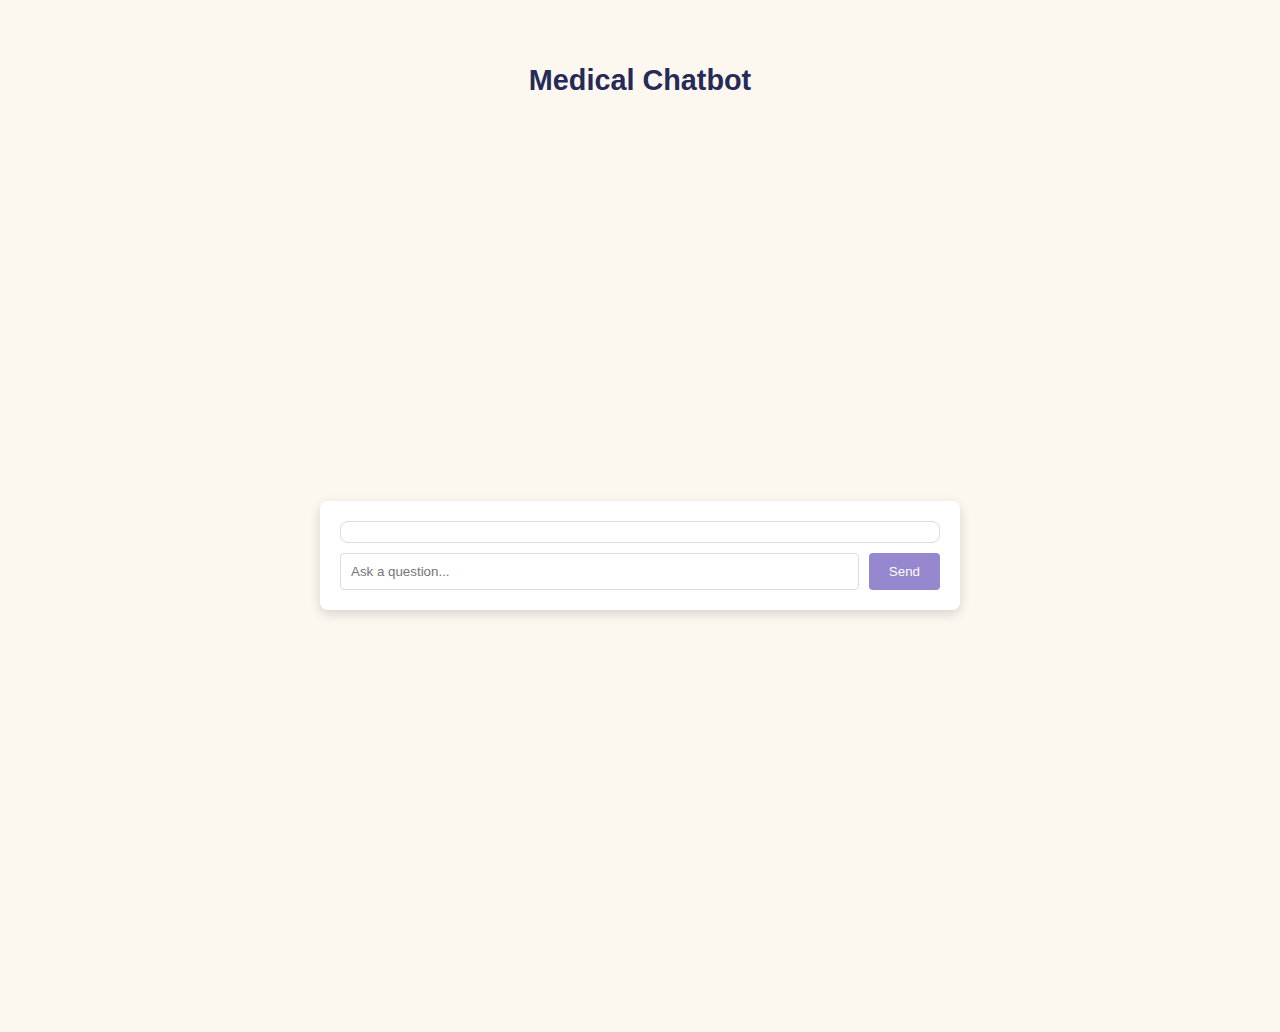
<file: mercurycorp-main/web_src/user_views/index.html>
<!DOCTYPE html>
<html lang="en">
<head>
    <meta charset="UTF-8">
    <meta name="viewport" content="width=device-width, initial-scale=1.0">
    <title>Medical Chatbot</title>
    <style>
        body, html {
            height: 100%;
            margin: 0;
            overflow-x: hidden;
            font-family: "Roboto", sans-serif;
            background-color: #fdf8ef;
        }

        header {
            display: flex;
            align-items: center;
            justify-content: center;
            color: #262a58;
            font-size: larger;
            padding: 40px;
            text-align: center;
        }

        main {
            display: flex;
            justify-content: center;
            align-items: center;
            min-height: calc(100vh - 150px);
            padding: 20px;
        }

        #chat-section {
            width: 100%;
            max-width: 600px;
            margin: auto;
            background-color: white;
            padding: 20px;
            box-shadow: 0 4px 12px rgba(0, 0, 0, 0.15);
            border-radius: 8px;
        }

        #chat-box {
            max-height: 400px;
            overflow-y: auto;
            border: 1px solid #ddd;
            border-radius: 8px;
            padding: 10px;
            margin-bottom: 10px;
            display: flex;
            flex-direction: column;
        }

        #user-input {
            display: flex;
            gap: 10px;
        }

        #user-message {
            flex: 1;
            padding: 10px;
            border: 1px solid #ddd;
            border-radius: 4px;
        }

        #send-button {
            background-color: rgba(98, 75, 182, 0.667);
            color: white;
            padding: 10px 20px;
            border: none;
            border-radius: 4px;
            cursor: pointer;
        }

        #send-button:hover {
            background-color: rgba(98, 75, 182, 0.8);
        }

        .user-message, .bot-message {
            margin: 10px 0;
            padding: 10px;
            border-radius: 4px;
            max-width: 80%;
        }

        .user-message {
            background-color: #e0f7fa;
            align-self: flex-end;
        }

        .bot-message {
            background-color: #f1f8e9;
            align-self: flex-start;
        }

        footer {
            text-align: center;
            font-size: small;
            padding: 20px;
            background-color: rgb(210, 196, 212);
            width: 100%;
        }
    </style>
</head>
<body>

<header>
    <h2>Medical Chatbot</h2>
</header>

<main>
    <div id="chat-section">
        <div id="chat-box">
            <div id="messages"></div>
        </div>
        <div id="user-input">
            <input type="text" id="user-message" placeholder="Ask a question...">
            <button id="send-button" onclick="sendQuery()">Send</button>
        </div>
    </div>
</main>

<footer>
    <p>&copy; 2025 Medical Chatbot. All rights reserved.</p>
</footer>

<script>
    function sendQuery() {
        const userMessageElement = document.getElementById('user-message');
        const query = userMessageElement.value.trim();

        if (query === '') {
            alert("Please enter a query.");
            return;
        }

        const messagesContainer = document.getElementById('messages');
        messagesContainer.insertAdjacentHTML("beforeend", `<div class="user-message">You: ${query}</div>`);
        
        userMessageElement.value = '';

        fetch('send_query.php', {
            method: 'POST',
            body: JSON.stringify({ query: query }),
            headers: { 'Content-Type': 'application/json' }
        })
        .then(response => response.json())
        .then(data => {
            let botResponse = '';

            if (data.status === 'success' && Array.isArray(data.answer)) {
                botResponse = data.answer.map(item => `${item}`).join('<br>');
            } else {
                botResponse = data.message || 'An error occurred. Please try again.';
            }

            messagesContainer.insertAdjacentHTML("beforeend", `<div class="bot-message">Bot: ${botResponse}</div>`);

            document.getElementById('chat-box').scrollTop = document.getElementById('chat-box').scrollHeight;
        })
        .catch(error => {
            console.error('Error:', error);
            messagesContainer.insertAdjacentHTML("beforeend", `<div class="bot-message">Bot: An error occurred. Please try again.</div>`);
        });
    }
</script>

</body>
</html>
</file>
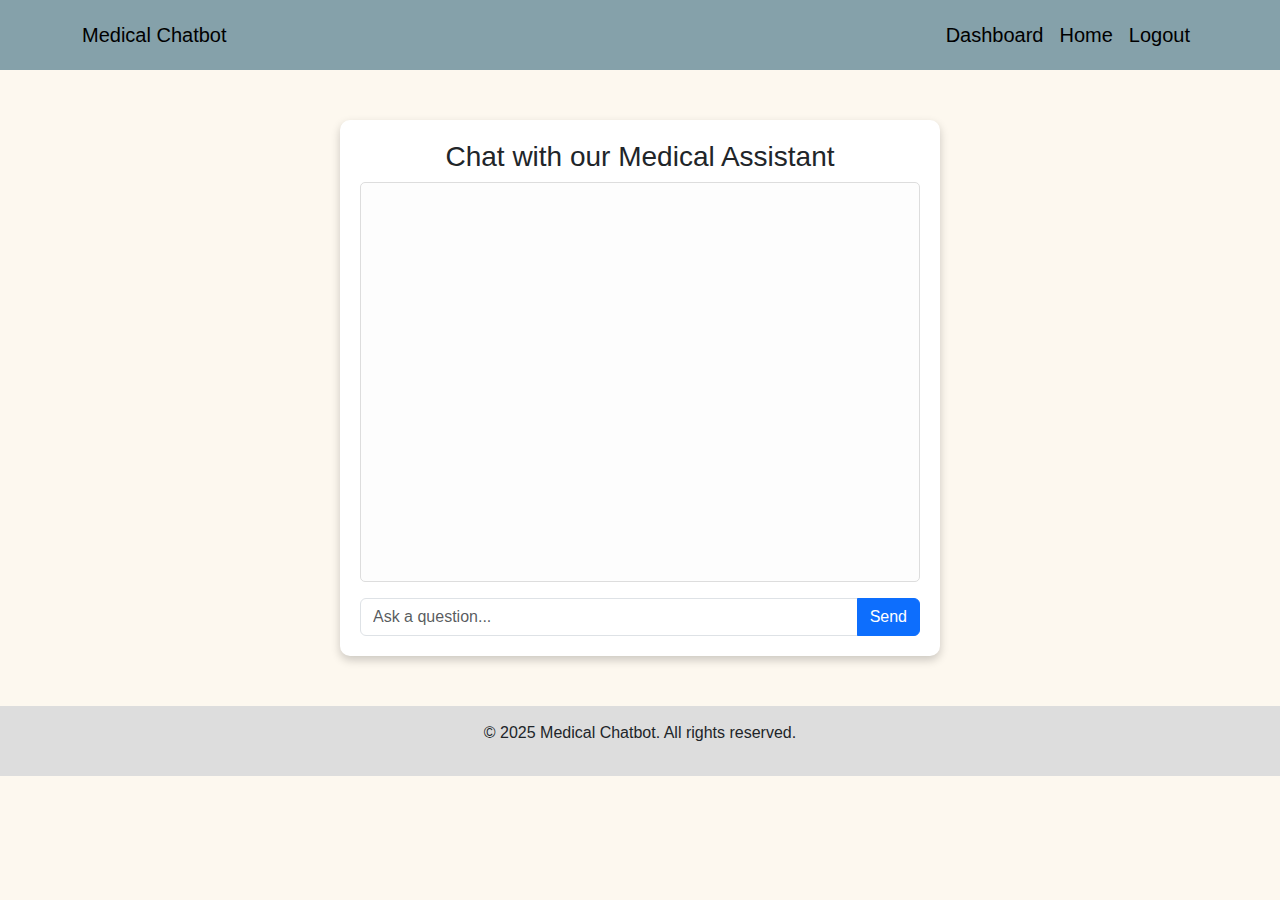
<file: mercurycorp-main/web_src/user_views/chatbot/index.html>
<!-- <!DOCTYPE html>
<html lang="en">
<head>
    <meta charset="UTF-8">
    <meta name="viewport" content="width=device-width, initial-scale=1.0">
    <title>Medical Chatbot</title>
    <style>
        body, html {
            height: 100%;
            margin: 0;
            overflow-x: hidden;
            font-family: "Roboto", sans-serif;
            background-color: #fdf8ef;
        }

        header {
            display: flex;
            align-items: center;
            justify-content: center;
            color: #262a58;
            font-size: larger;
            padding: 40px;
            text-align: center;
        }

        main {
            display: flex;
            justify-content: center;
            align-items: center;
            min-height: calc(100vh - 150px);
            padding: 20px;
        }

        #chat-section {
            width: 100%;
            max-width: 600px;
            margin: auto;
            background-color: white;
            padding: 20px;
            box-shadow: 0 4px 12px rgba(0, 0, 0, 0.15);
            border-radius: 8px;
        }

        #chat-box {
            max-height: 400px;
            overflow-y: auto;
            border: 1px solid #ddd;
            border-radius: 8px;
            padding: 10px;
            margin-bottom: 10px;
            display: flex;
            flex-direction: column;
        }

        #user-input {
            display: flex;
            gap: 10px;
        }

        #user-message {
            flex: 1;
            padding: 10px;
            border: 1px solid #ddd;
            border-radius: 4px;
        }

        #send-button {
            background-color: rgba(98, 75, 182, 0.667);
            color: white;
            padding: 10px 20px;
            border: none;
            border-radius: 4px;
            cursor: pointer;
        }

        #send-button:hover {
            background-color: rgba(98, 75, 182, 0.8);
        }

        .user-message, .bot-message {
            margin: 10px 0;
            padding: 10px;
            border-radius: 4px;
            max-width: 80%;
        }

        .user-message {
            background-color: #e0f7fa;
            align-self: flex-end;
        }

        .bot-message {
            background-color: #f1f8e9;
            align-self: flex-start;
        }

        footer {
            text-align: center;
            font-size: small;
            padding: 20px;
            background-color: rgb(210, 196, 212);
            width: 100%;
        }
    </style>
</head>
<body>

<header>
    <h2>Medical Chatbot</h2>
</header>

<main>
    <div id="chat-section">
        <div id="chat-box">
            <div id="messages"></div>
        </div>
        <div id="user-input">
            <input type="text" id="user-message" placeholder="Ask a question...">
            <button id="send-button" onclick="sendQuery()">Send</button>
        </div>
    </div>

</main>

<footer>
    <p>&copy; 2025 Medical Chatbot. All rights reserved.</p>
</footer>

<script>
    function sendQuery() {
        const userMessageElement = document.getElementById('user-message');
        const query = userMessageElement.value.trim();

        if (query === '') {
            alert("Please enter a query.");
            return;
        }

        const messagesContainer = document.getElementById('messages');
        messagesContainer.insertAdjacentHTML("beforeend", `<div class="user-message">You: ${query}</div>`);
        
        userMessageElement.value = '';

        fetch('send_query.php', {
            method: 'POST',
            body: JSON.stringify({ query: query }),
            headers: { 'Content-Type': 'application/json' }
        })
        .then(response => response.json())
        .then(data => {
            let botResponse = '';

            if (data.status === 'success' && Array.isArray(data.answer)) {
                botResponse = data.answer.map(item => `${item}`).join('<br>');
            } else {
                botResponse = data.message || 'An error occurred. Please try again.';
            }

            messagesContainer.insertAdjacentHTML("beforeend", `<div class="bot-message">Bot: ${botResponse}</div>`);

            document.getElementById('chat-box').scrollTop = document.getElementById('chat-box').scrollHeight;
        })
        .catch(error => {
            console.error('Error:', error);
            messagesContainer.insertAdjacentHTML("beforeend", `<div class="bot-message">Bot: An error occurred. Please try again.</div>`);
        });
    }
</script>

</body>
</html> -->




























<!DOCTYPE html>
<html lang="en">
<head>
    <meta charset="UTF-8">
    <meta name="viewport" content="width=device-width, initial-scale=1.0">
    <title>Medical Chatbot</title>
    
    <link href="https://cdn.jsdelivr.net/npm/bootstrap@5.3.2/dist/css/bootstrap.min.css" rel="stylesheet">
    <script src="https://cdn.jsdelivr.net/npm/bootstrap@5.3.2/dist/js/bootstrap.bundle.min.js"></script>
    
    <style>
        body, html {
            height: 100%;
            margin: 0;
            overflow-x: hidden;
            font-family: "Roboto", sans-serif;
            background-color: #fdf8ef;
        }

        header {
            display: flex;
            align-items: center;
            justify-content: center;
            color: #262a58;
            font-size: larger;
            padding: 40px;
            text-align: center;
        }
        
        header img {
            width: 100px;
            margin-right: 20px;
        }

        .navbar {
            background-color: rgb(133, 161, 170);
            height: 70px;
            display: flex;
            align-items: center;
            justify-content: space-around;
            font-size: 20px;
        }
        
        .navbar-nav .nav-link {
            padding: 10px 20px;
            color: black;
            transition: background-color 0.3s ease;
        }
        
        .navbar-nav .nav-link:hover {
            background-color: #5a7f85;
            color: black;
        }

        .chat-container {
            max-width: 600px;
            margin: 50px auto;
            background: white;
            padding: 20px;
            border-radius: 10px;
            box-shadow: 0px 4px 10px rgba(0, 0, 0, 0.2);
        }

        #chat-box {
            height: 400px;
            overflow-y: auto;
            padding: 10px;
            border: 1px solid #ddd;
            border-radius: 5px;
            background: #fdfdfd;
            display: flex;
            flex-direction: column;
        }

        .user-message, .bot-message {
            padding: 10px;
            border-radius: 8px;
            max-width: 75%;
            margin: 10px 0;
        }

        .user-message {
            background-color: #d1ecf1;
            text-align: right;
            align-self: flex-end;
        }

        .bot-message {
            background-color: #d4edda;
            text-align: left;
            align-self: flex-start;
        }

        .footer {
            text-align: center;
            padding: 15px;
            background-color: #ddd;
            margin-top: 20px;
        }
    </style>
</head>
<body>
    
    <nav class="navbar navbar-expand-lg">
        <div class="container">
            <a class="navbar-brand" href="#">Medical Chatbot</a>
            <button class="navbar-toggler" type="button" data-bs-toggle="collapse" data-bs-target="#navbarNav">
                <span class="navbar-toggler-icon"></span>
            </button>
            <div class="collapse navbar-collapse" id="navbarNav">
                <ul class="navbar-nav ms-auto">
                    <li class="nav-item"><a class="nav-link" href="employee_dash.php">Dashboard</a></li>
                    <li class="nav-item"><a class="nav-link" href="nurse_dash.php">Home</a></li>
                    <li class="nav-item"><a class="nav-link" href="logout.php">Logout</a></li>
                </ul>
            </div>
        </div>
    </nav>
    
    <div class="chat-container">
        <h3 class="text-center">Chat with our Medical Assistant</h3>
        <div id="chat-box"></div>
        <div class="input-group mt-3">
            <input type="text" id="user-message" class="form-control" placeholder="Ask a question..." onkeypress="handleKeyPress(event)">
            <button class="btn btn-primary" onclick="sendQuery()">Send</button>
        </div>
    </div>
    
    <div class="footer">
        <p>&copy; 2025 Medical Chatbot. All rights reserved.</p>
    </div>
    
    <!-- Chatbot Script -->
    <script>
        function sendQuery() {
            const userMessageElement = document.getElementById('user-message');
            const query = userMessageElement.value.trim();

            if (query === '') {
                alert("Please enter a query.");
                return;
            }

            const chatBox = document.getElementById('chat-box');
            
            // Display user message
            const userMessageHTML = `<div class='user-message text-end'>You: ${query}</div>`;
            chatBox.innerHTML += userMessageHTML;
            userMessageElement.value = '';

            // Call Flask API
            fetch('http://localhost:5000/get_protocol', {
                method: 'POST',
                body: JSON.stringify({ query: query }),
                headers: { 'Content-Type': 'application/json' }
            })
            .then(response => response.json())
            .then(data => {
                let botResponse = data.status === 'success' 
                    ? data.answer 
                    : 'An error occurred. Please try again.';
                
                // Display bot response
                const botMessageHTML = `<div class='bot-message text-start'>Bot: ${botResponse}</div>`;
                chatBox.innerHTML += botMessageHTML;
                
                // Auto-scroll to latest message
                chatBox.scrollTop = chatBox.scrollHeight;
            })
            .catch(error => {
                console.error('Error:', error);
                chatBox.innerHTML += `<div class='bot-message text-start'>Bot: An error occurred. Please try again.</div>`;
            });
        }

        // Enable sending message with Enter key
        function handleKeyPress(event) {
            if (event.key === 'Enter') {
                sendQuery();
            }
        }
    </script>
    
</body>
</html>
</file>
